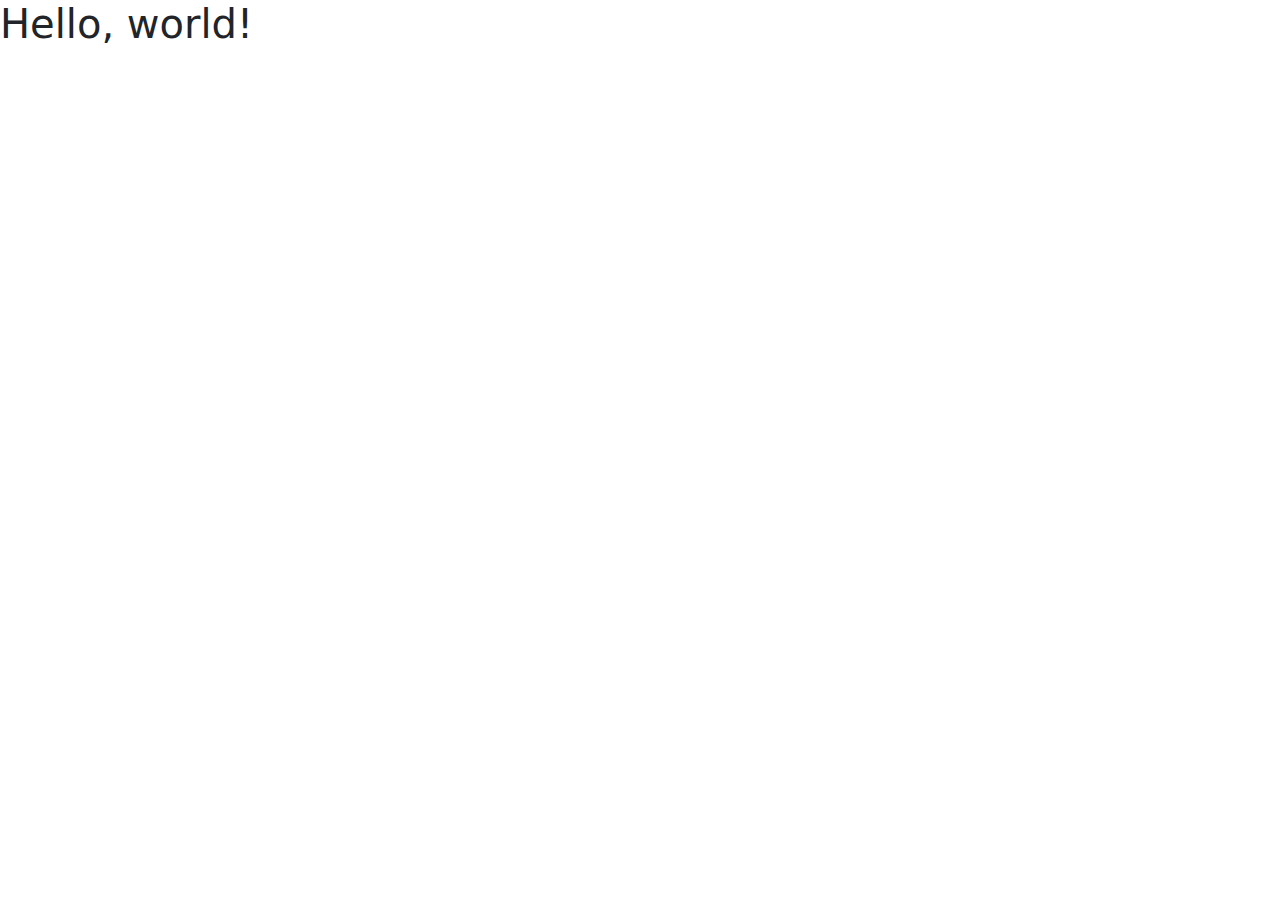
<file: modul7/m7-1.html>
<!doctype html>
<html lang="en">
  <head>
    <meta charset="utf-8">
    <meta name="viewport" content="width=device-width, initial-scale=1">
    <title>Bootstrap demo</title>
    <script src="js/jquery-3.7.1.js"></script>
    <link rel="stylesheet" href="css/bootstrap.min.css" />
  </head>
  <body>
    <h1>Hello, world!</h1>
    <script src="js/bootstrap.bundle.min.js"></script>
  </body>
</html>
</file>
